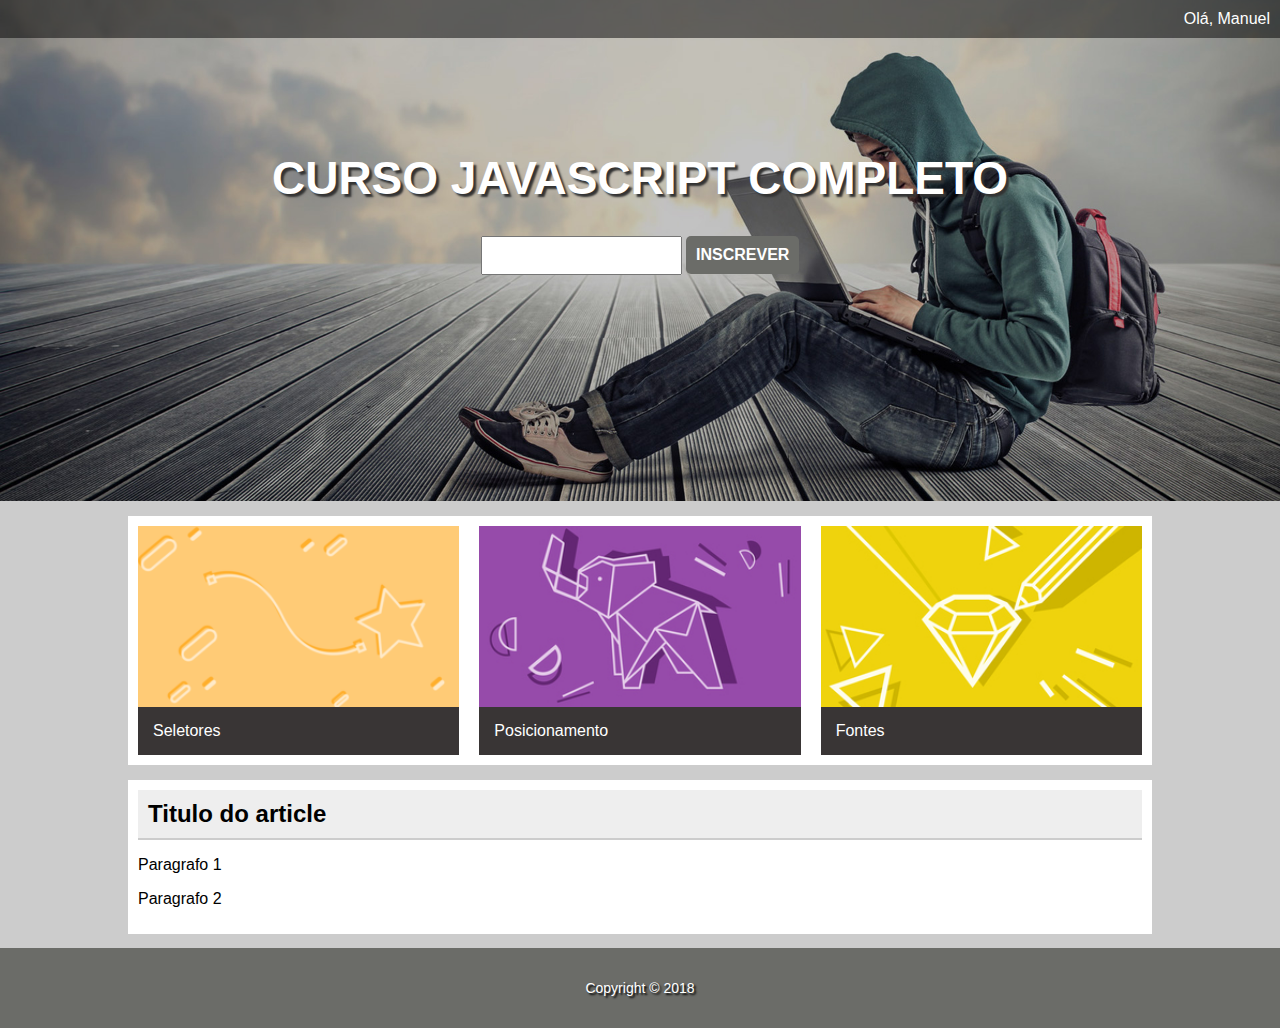
<file: DOM/DOM_saudacao_original/index.html>
<!doctype html>

<html lang="pt-br">

<head>
    <title> pagina de exemplo de DOM </title>
    <meta charset="utf-8">
    <meta name="author" content="Daniel">
    <meta name="description" content="descrição bacanuda">
    <meta name="keywords" content="html5, tecnologia">

    <link rel="stylesheet" href="css/estilo.css">
</head>

<body>

    <div id="principal">
        <header class="hero">

            <div class="top-bar">
                <p>Olá, </p>
            </div>

            <div class="hero-content">
                <h1>Curso Javascript Completo</h1>
                
                <input type="email" id="email">
                <button id="btn-inscrever" onclick="submeter()">Inscrever</button>

            </div>
            <p id="mensagem"></p>
        </header>

        <main>

            <section class="content-section">
                <div class="card card-1">
                    <img src="imagens/card_01.png" alt="">
                    <p>Seletores</p>
                </div>

                <div class="card card-2">
                    <img src="imagens/card_02.jpg" alt="">
                    <p>Posicionamento</p>
                </div>

                <div class="card card-3">
                    <img src="imagens/card_03.jpg" alt="">
                    <p>Fontes</p>
                </div>
            </section>

            <section class="content-section">
                <article>
                    <header class="content-header">
                        <h2>Titulo do article</h2>
                    </header>
                    <p>Paragrafo 1</p>
                    <p>Paragrafo 2</p>
                </article>
            </section>

        </main>

        <footer class="rodape">

            <p>Copyright &copy; 2018</p>

        </footer>
    </div>



    <script src="./saudacao.js"></script>
</body>

</html>
</file>
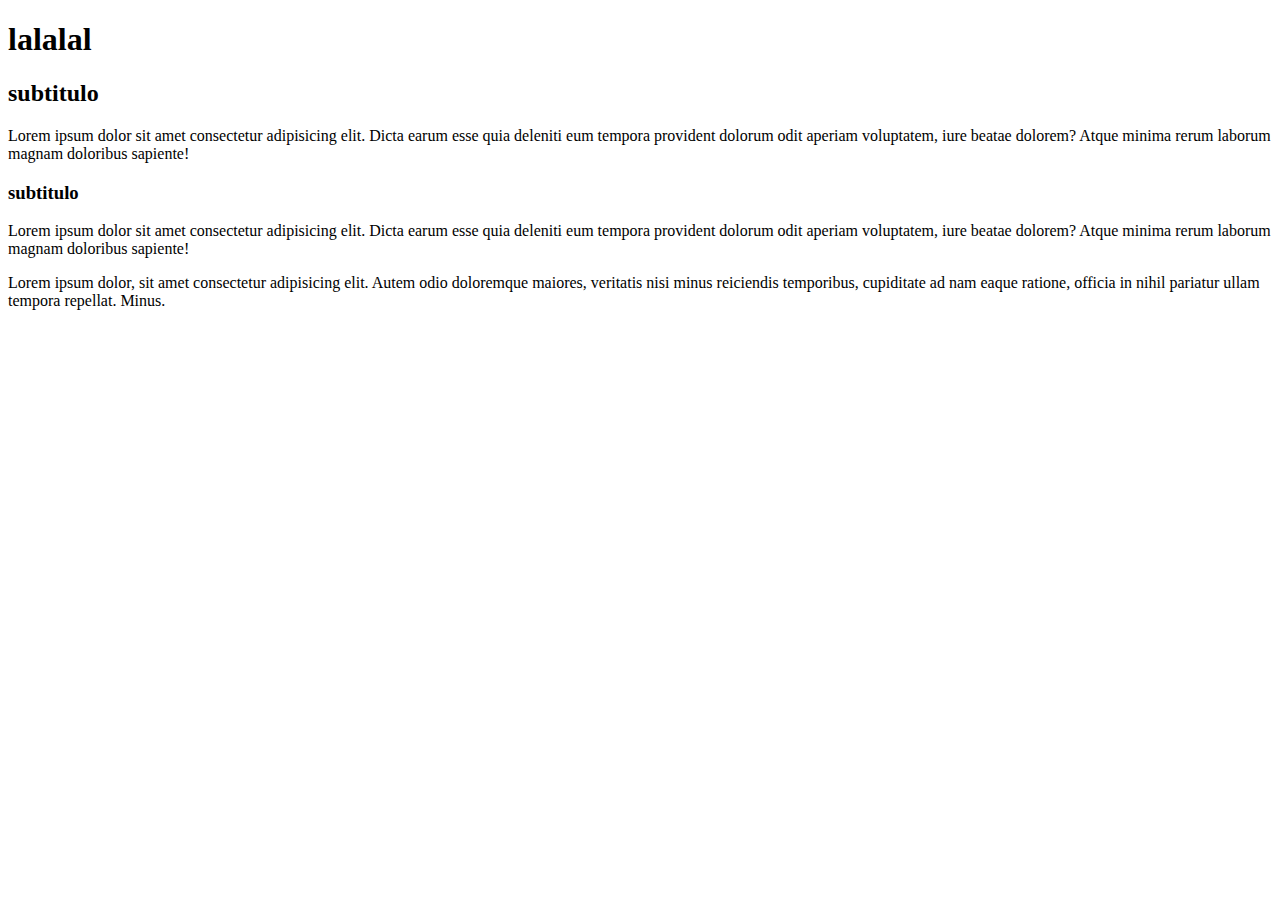
<file: DOM/exemplo1.html>
<!DOCTYPE html>
<html lang="pt-br">
<head>
    <meta charset="UTF-8">
    <meta name="viewport" content="width=device-width, initial-scale=1.0">
    <title>Document</title>
</head>
<body>
    <h1>Curso Javascript</h1>
    
    <main class="cmain" id="idmain">
        <h2>subtitulo</h2>
        <p>Lorem ipsum dolor sit amet consectetur adipisicing elit. Dicta earum esse quia deleniti eum tempora provident dolorum odit aperiam voluptatem, iure beatae dolorem? Atque minima rerum laborum magnam doloribus sapiente!</p>

    </main>

    <section class="csection" id="idsection">
        <h3>subtitulo</h3>
        <p>Lorem ipsum dolor sit amet consectetur adipisicing elit. Dicta earum esse quia deleniti eum tempora provident dolorum odit aperiam voluptatem, iure beatae dolorem? Atque minima rerum laborum magnam doloribus sapiente!</p>
        <p>Lorem ipsum dolor, sit amet consectetur adipisicing elit. Autem odio doloremque maiores, veritatis nisi minus reiciendis temporibus, cupiditate ad nam eaque ratione, officia in nihil pariatur ullam tempora repellat. Minus.</p>

    </section>

    <script>
        document.querySelector("h1").textContent = "lalalal";
    </script>
</body>
</html>
</file>
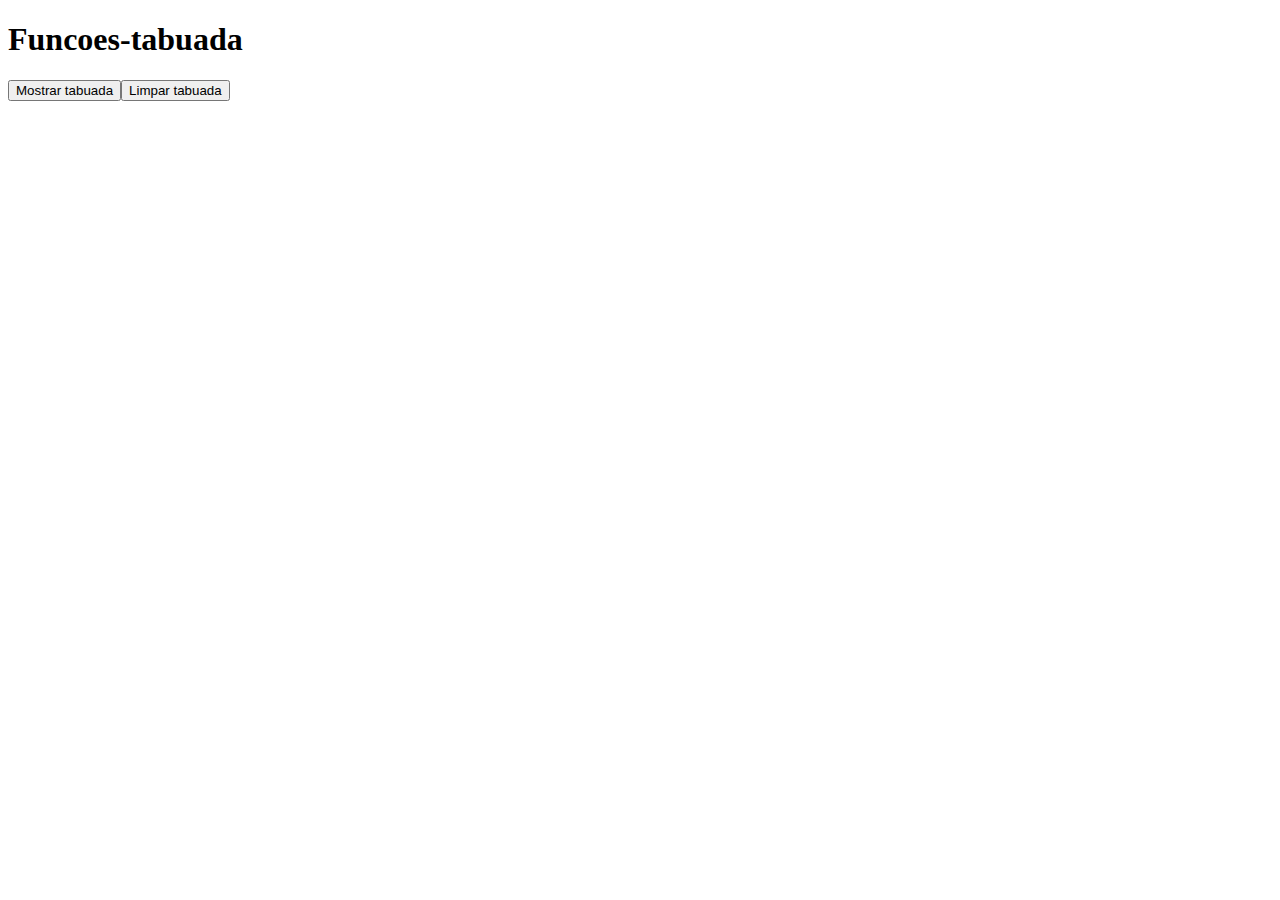
<file: revisão-lógica/funcoes-tabuda.html>
<!DOCTYPE html>
<html lang="pt-br">
<head>
    <meta charset="UTF-8">
    <meta name="viewport" content="width=device-width, initial-scale=1.0">
    <title>Document</title>
</head>
<body>
    
    <h1>Funcoes-tabuada</h1>

    <button id="tabuada">Mostrar tabuada</button><button id="limpar">Limpar tabuada</button>

    <div id="result">

    </div>
    <script>

        let result = document.getElementById('result');
        let tabuada = document.getElementById('tabuada');
        let limpar = document.getElementById('limpar');

        limpar.addEventListener('click', limparTela)
        tabuada.addEventListener('click', realizarTabuada);

        function realizarTabuada(){
            let input_user = Number(prompt("Digite um Número"))
            result.innerHTML = ''
            for (let c = 0; c <= 1000; c++){
                let multi = c * input_user
                result.innerHTML += `${c} X ${input_user} = ${multi} <br>`
            }
        }

        function limparTela(){
            result.innerHTML = ""
        }
    </script>
</body>
</html>
</file>
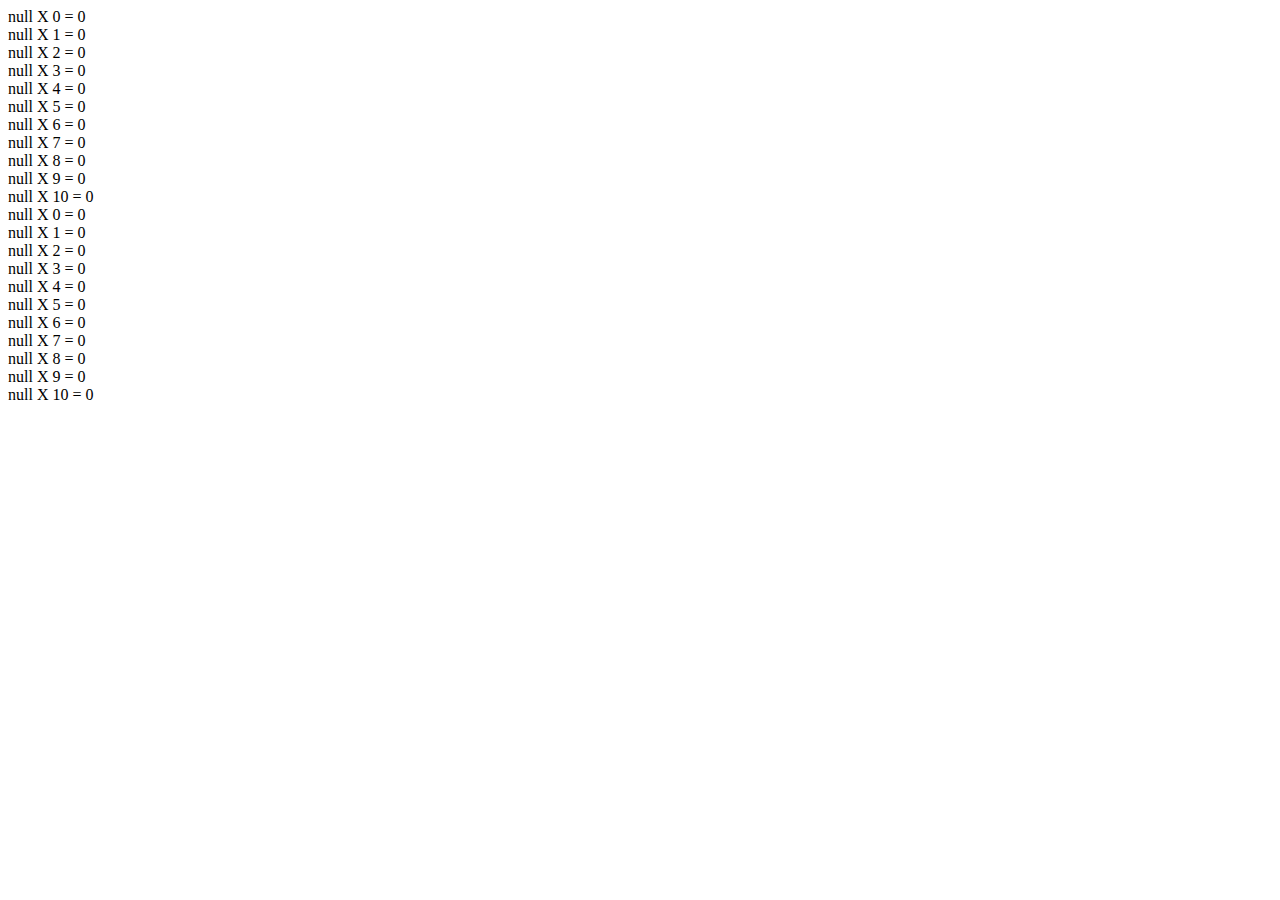
<file: revisão-lógica/loops.html>
<!DOCTYPE html>
<html lang="pt-br">
<head>
    <meta charset="UTF-8">
    <meta name="viewport" content="width=device-width, initial-scale=1.0">
    <title>Document</title>
</head>
<body>
    
    <script>
        let n = prompt("Digite um número")
        for (let c = 0; c<=10; c++) {
            let multi = n * c
            document.write(`${n} X ${c} = ${multi} <br>`)
        }
        let i = 0
        while (i <= 10){
            let m = n * i
            document.write(`${n} X ${i} = ${m} <br>`)
            i++
        }
    </script>
</body>
</html>
</file>
<file: DOM/DOM_saudacao_original/css/estilo.css>
body{
    font-family: arial, sans-serif;
    background: #ccc;
    margin: 0;
}

.hero{
    background-image: url(../imagens/bg-3.jpg);
    height: 500px;
    background-position: right center;
    background-size: cover;
    border-top: 1px solid transparent;
}

.hero-content{
    text-align: center;
    color: white;
    margin-top: 150px;
}

.hero-content h1{
    text-transform: uppercase;
    font-size: 46px;
    text-shadow: 3px 3px 2px #333;
}
.hero-content p{
    background-color: rgba(0,0,0, .8);
    display: inline-block;
    padding: 10px;
    border-bottom: 2px solid white;
}



.top-bar{
    position: absolute;
    top: 0;
    left: 0;
    width: 100%;
    padding: 10px;
    color: white;
    background-color: rgba(0,0,0,.5);
    box-sizing: border-box;
}
.top-bar p{
margin: 0;
text-align: right;
}

main{
    width: 80%;
    margin: auto;
}

.content-section{
    background-color: white;
    padding: 10px;
    margin-top: 15px;
    overflow: auto;
}

.card{
    width: 32%;
    float: left;
    box-sizing: border-box;
}
.card-1, .card-2{
    margin-right: 2%;
}
.card img {
   width: 100%; 
    display: block;
}
.card p{
    background-color: #393535;
    color: white;
    margin: 0;
    padding: 15px;
}

.content-header{
    border-bottom: solid 2px #ccc;
	padding: 10px;
	
	background: #eee;
}
.content-header h2{
    margin:0;
}

.rodape{
    height: 80px;
	color: white;
	font-size: 14px;
	text-align: center;
	text-shadow: 2px 2px 2px black;
	background: #6b6c68;
    line-height: 80px;
}

#email{
    padding: 10px;
    box-sizing: border-box;
    margin-bottom: 10px;
}

#btn-inscrever{
    padding: 10px;
    background-color: #6b6c68;
    color: white;
    border: none;
    cursor: pointer;
    font-size: 16px;
    text-transform: uppercase;
    font-weight: bold;
    border-radius: 5px;
}

#mensagem{
    text-align: center;
    color: white;
}
</file>
